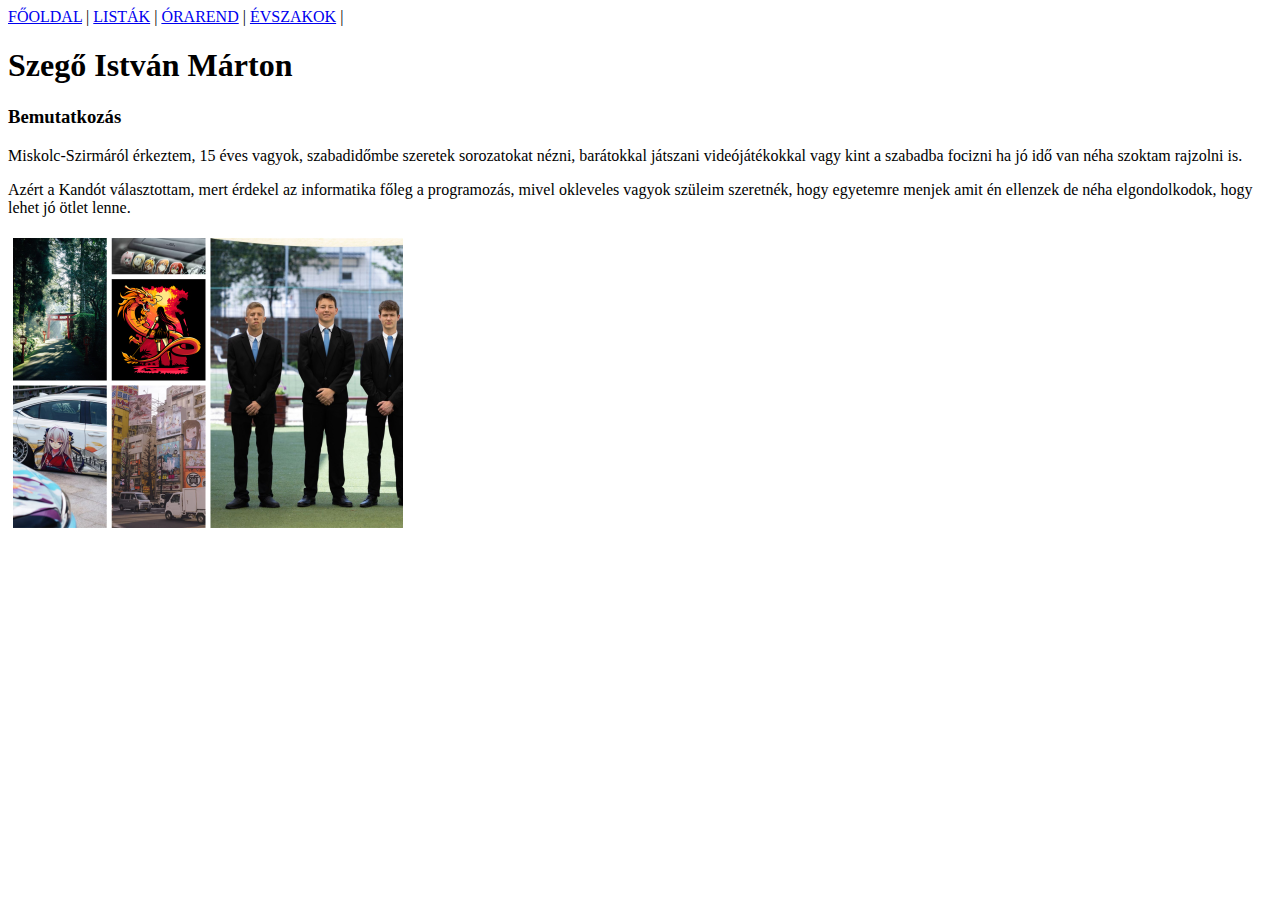
<file: index.html>
<!DOCTYPE html>
<html lang="hu">
<head>
    <meta charset="UTF-8">
    <meta name="viewport" content="width=device-width, initial-scale=1.0">
    <title>Weboldalam</title>
</head>
<body>
    <nav>
        <a href="index.html">FŐOLDAL</a> |
        <a href="listak.html">LISTÁK</a> |
        <a href="orarend.html">ÓRAREND</a> |
        <a href="evszakok.html">ÉVSZAKOK</a> |
    </nav>
    <h1>Szegő István Márton</h1>
    <h3>Bemutatkozás</h3>
    <p>
        Miskolc-Szirmáról érkeztem, 15 éves vagyok, szabadidőmbe szeretek sorozatokat nézni, barátokkal játszani videójátékokkal vagy kint a szabadba focizni ha jó idő van néha szoktam rajzolni is.
    </p>
    <p>
        Azért a Kandót választottam, mert érdekel az informatika főleg a programozás, mivel okleveles vagyok szüleim szeretnék, hogy egyetemre menjek amit én ellenzek de néha elgondolkodok, hogy lehet jó ötlet lenne.
    </p>
    <img src="img/kollazs.jpg" alt="Kolázs" title="Kollázs" width="400px">
</body>
</html>
</file>
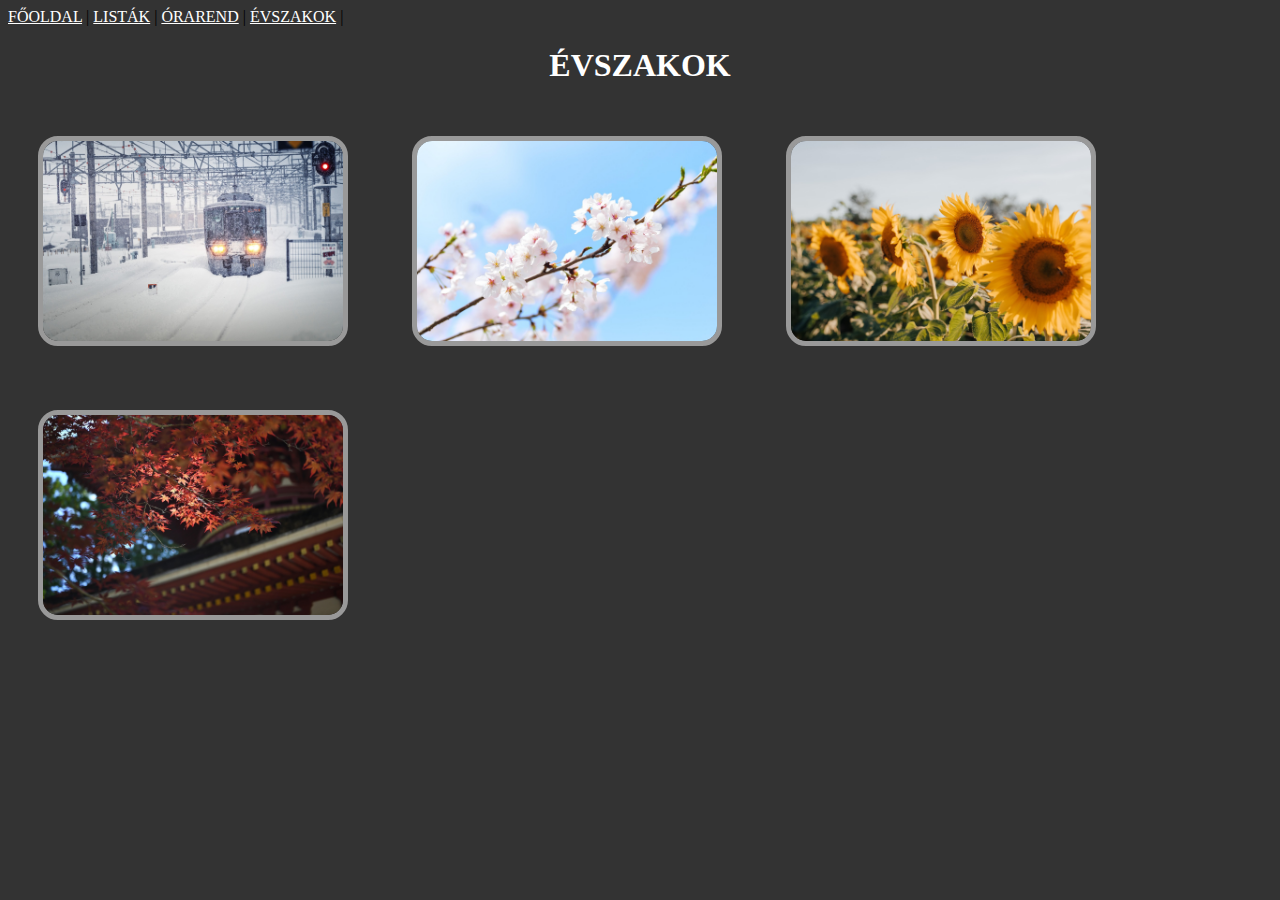
<file: evszakok.html>
<!DOCTYPE html>
<html lang="hu">
<head>
    <meta charset="UTF-8">
    <meta name="viewport" content="width=device-width, initial-scale=1.0">
    <title>Évszakok</title>
    <style>
        body{
            background-color: rgba(0, 0, 0, 0.8);
        }
        h1{
            text-align: center;
            color: white;
        }
        img{
            width: 300px;
            margin: 30px;
            border: 5px solid rgba(255, 255, 255, 0.5);
            border-radius: 20px;
            transition: 1s;
        }
        img:hover{
            transform: scale(1.3);
        }
        a{
            color: white;
        }
    </style>
</head>
<body>
    <nav>
        <a href="index.html">FŐOLDAL</a> |
        <a href="listak.html">LISTÁK</a> |
        <a href="orarend.html">ÓRAREND</a> |
        <a href="evszakok.html">ÉVSZAKOK</a> |
    </nav>
    <h1>ÉVSZAKOK</h1>
    <img src="img/tel.jpg" alt="tél" title="tél">
    <img src="img/tavasz.jpg" alt="tavasz" title="tavasz">
    <img src="img/nyar.jpg" alt="nyár" title="nyár">
    <img src="img/osz.jpg" alt="ősz" title="ősz">
</body>
</html>
</file>
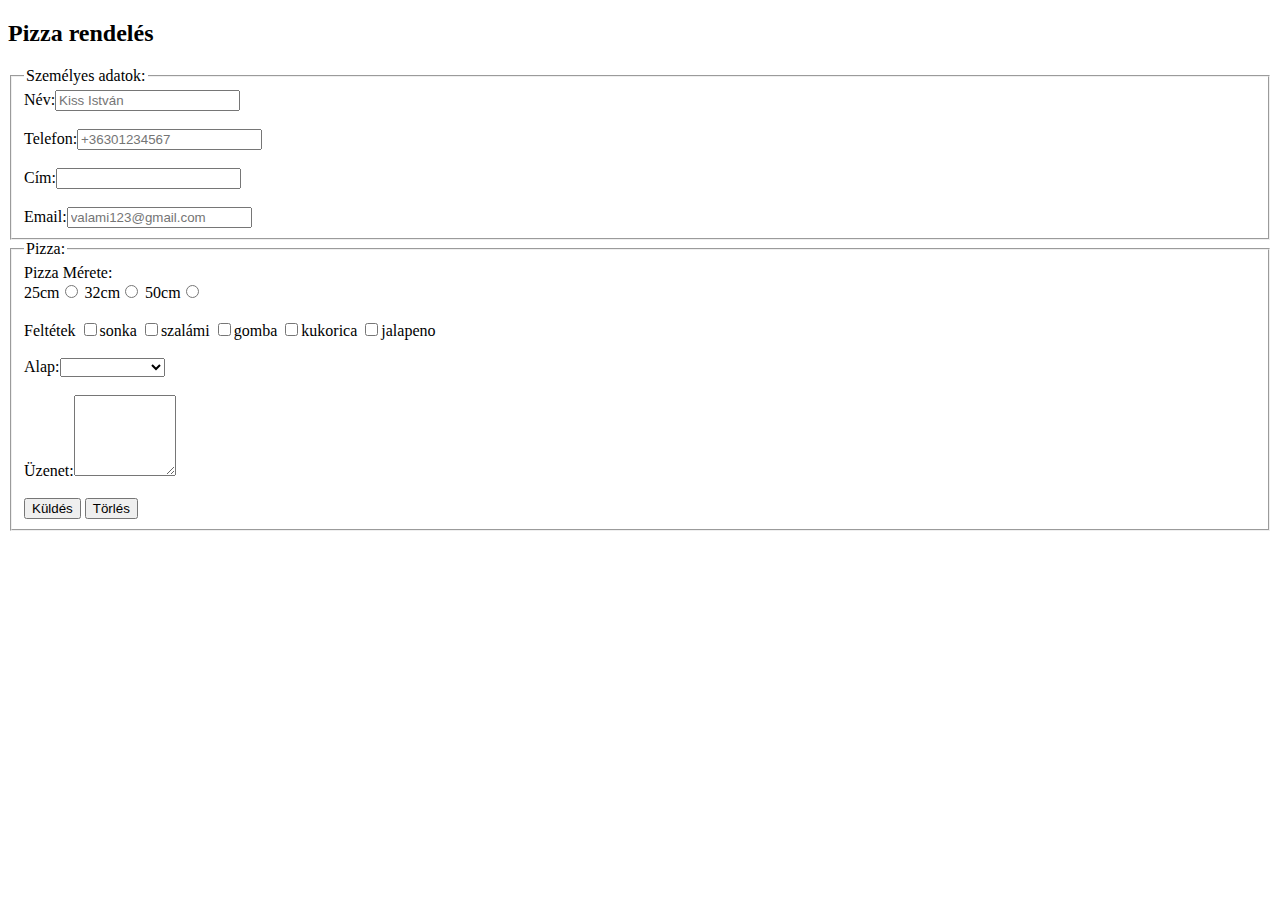
<file: urlap.html>
<!DOCTYPE html>
<html lang="hu">
<head>
    <meta charset="UTF-8">
    <meta name="viewport" content="width=device-width, initial-scale=1.0">
    <title>Űrlap</title>
</head>
<body>
    <h2>Pizza rendelés</h2>
    <form>
        <fieldset>
            <legend>Személyes adatok:</legend>
            <label for="nev">Név:</label><input type="text" name="nev" id="nev" placeholder="Kiss István" required>
            <br><br>
            <label for="tel">Telefon:</label><input type="tel" name="tel" id="tel" placeholder="+36301234567" required>
            <br><br>
            <label for="cim">Cím:</label><input type="text" name="cim" id="cim" placeholder="" required>
            <br><br>
            <label for="email">Email:</label><input type="email" name="email" id="email" placeholder="valami123@gmail.com" required>
        </fieldset>
        <fieldset>
            <legend>Pizza:</legend>
            <label for="">Pizza Mérete:</label>
            <br>
            <label for="kicsi">25cm</label><input type="radio" name="meret" id="kicsi" select>
            <label for="kozepes">32cm</label><input type="radio" name="meret" id="kozepes" select>
            <label for="nagy">50cm</label><input type="radio" name="meret" id="nagy" select>
            <br><br>
            <label for="">Feltétek</label>
            <input type="checkbox" name="feltet1" id="feltet1"><label for="feltet1">sonka</label>
            <input type="checkbox" name="feltet2" id="feltet2"><label for="feltet2">szalámi</label>
            <input type="checkbox" name="feltet3" id="feltet3"><label for="feltet3">gomba</label>
            <input type="checkbox" name="feltet4" id="feltet4"><label for="feltet4">kukorica</label>
            <input type="checkbox" name="feltet5" id="feltet5"><label for="feltet5">jalapeno</label>
            <br><br>
            <label for="alap">Alap:</label><select name="alap" id="alap">
                <option value=""></option>
                <option value="alap1">paradicsomos</option>
                <option value="alap2">tejfölös</option>
            </select>
            <br><br>
            <label for="uzenet">Üzenet:</label><textarea name="uzenet" id="uzenet" cols="10" rows="5"></textarea>
            <br><br>
            <input type="button" value="Küldés" onclick="alert('Köszönjük a megrendelését!')">
            <button type="reset">Törlés</button>
        </fieldset>
    </form>
    
</body>
</html>
</file>
